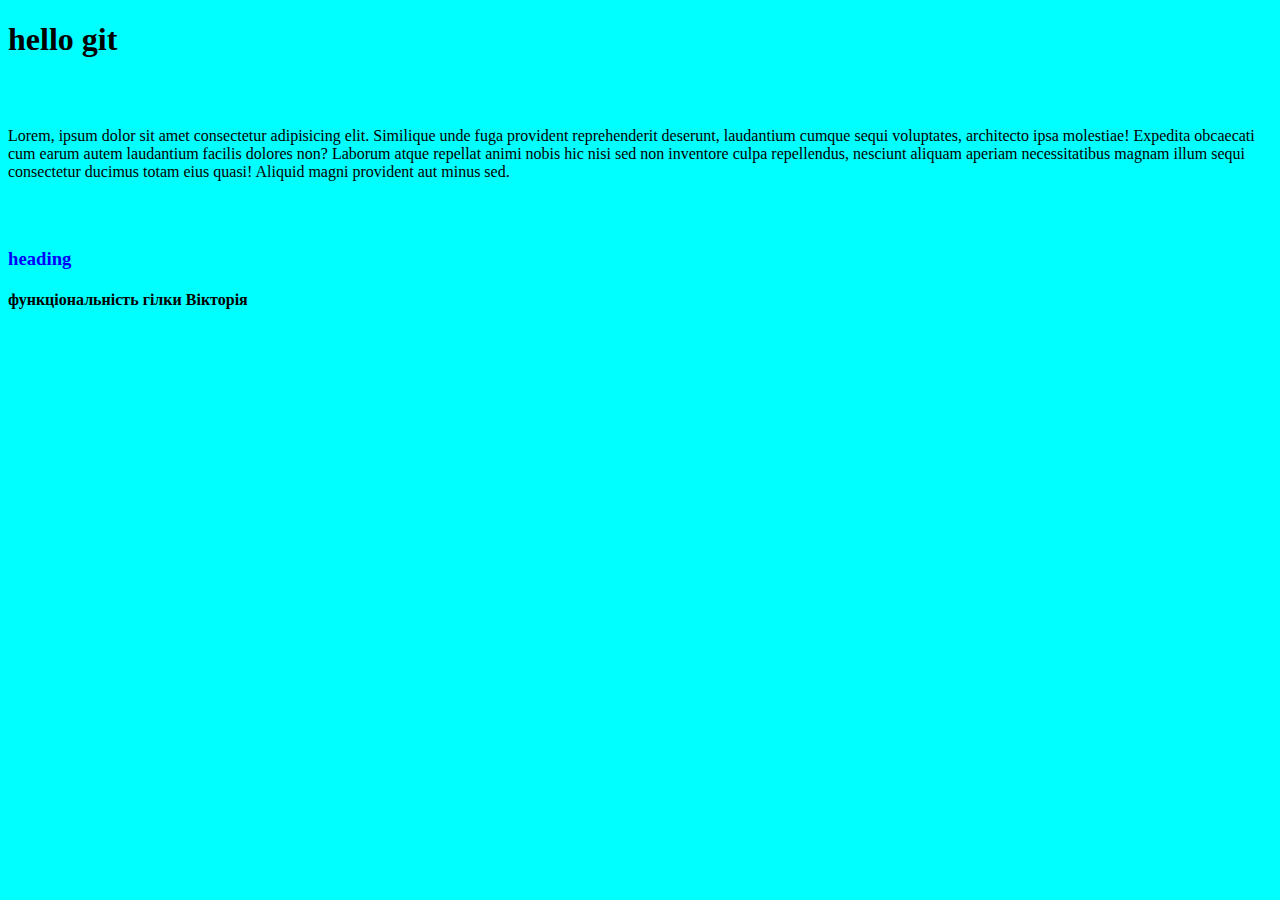
<file: index.html>
<!DOCTYPE html>
<html lang="en">
<head>
    <meta charset="UTF-8">
    <meta name="viewport" content="width=device-width, initial-scale=1.0">
    <title>Document</title>
    <link rel="stylesheet" href="./css/style.css">
</head>
<body>
    
<h1>hello git</h1>
<h2>Some One Text</h2>

<p>Lorem, ipsum dolor sit amet consectetur adipisicing elit. Similique unde fuga provident reprehenderit deserunt, laudantium cumque sequi voluptates, architecto ipsa molestiae! Expedita obcaecati cum earum autem laudantium facilis dolores non?
Laborum atque repellat animi nobis hic nisi sed non inventore culpa repellendus, nesciunt aliquam aperiam necessitatibus magnam illum sequi consectetur ducimus totam eius quasi! Aliquid magni provident aut minus sed.</p>

<h2>hi logo</h2>
<h3>heading</h3>
<h4>функціональність гілки Вікторія</h4>
</body>
</html>
</file>
<file: css/style.css>
h2{
    color: aqua;
}

h3{
    color: blue;
}
body{
    background-color: aqua;
}
</file>
